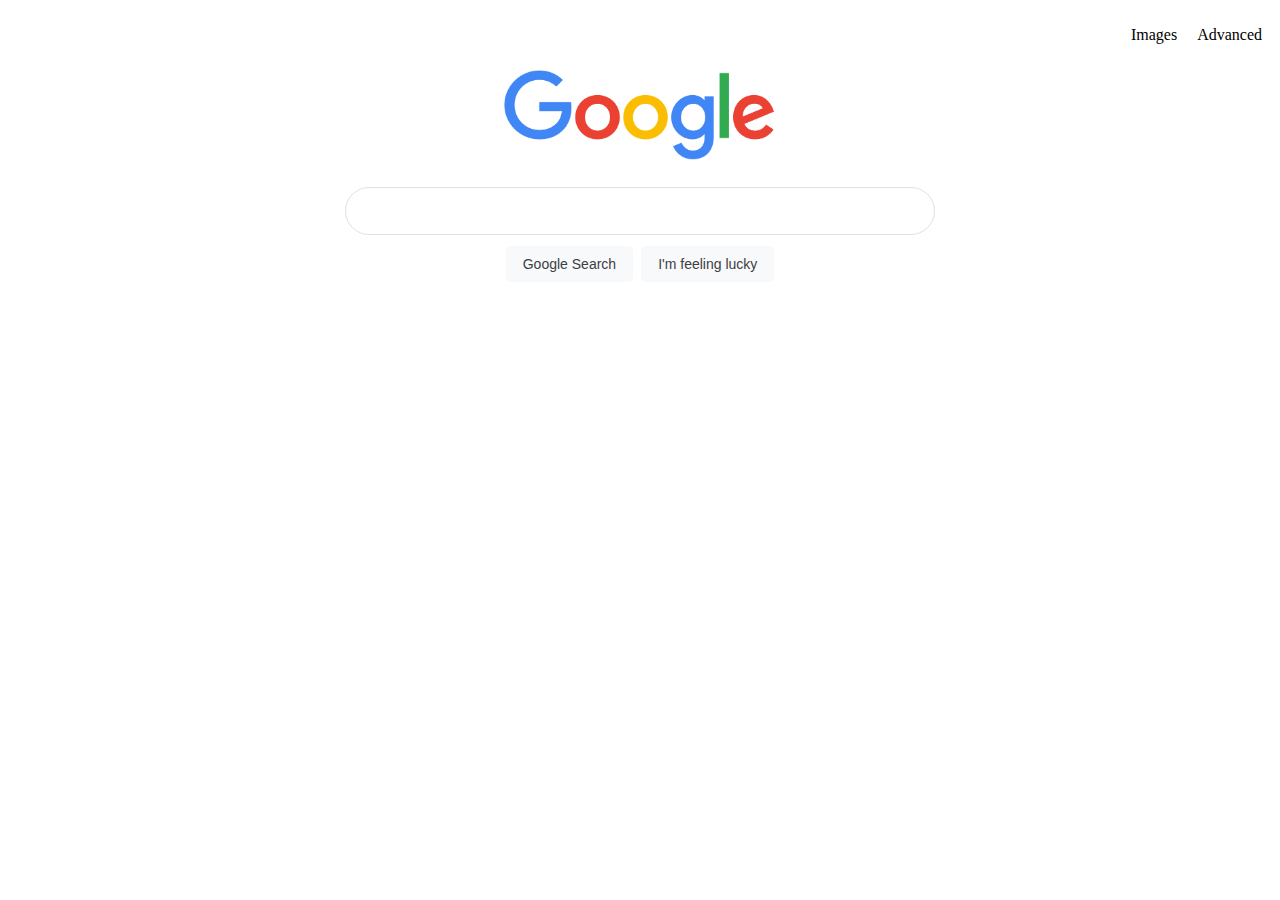
<file: index.html>
<!DOCTYPE html>
<html lang="en">
    <head>
        <title>Search</title>
        <link rel="stylesheet" href="style.css">
    </head>
    <body>
        <div>
            <ul class="bar">
                <li class="item_bar"><a href="images.html">Images</a></li>
                <li class="item_bar"><a href="advanced.html">Advanced</a></li>
            </ul>
        </div>
        <div class="googlelogo">
            <img src="Googleimg.png" alt="Google Logo" height="92" width="272">           
        </div>
        <form action="https://www.google.com/search">
            <input type="text" name="q" class="input_bar">
            <div class="googlelogo">
                <input type="submit" value="Google Search" class="search_button">
                <input type="submit" value="I'm feeling lucky" class="search_button">                   
            </div>
        </form>
    </body>
</html>
</file>
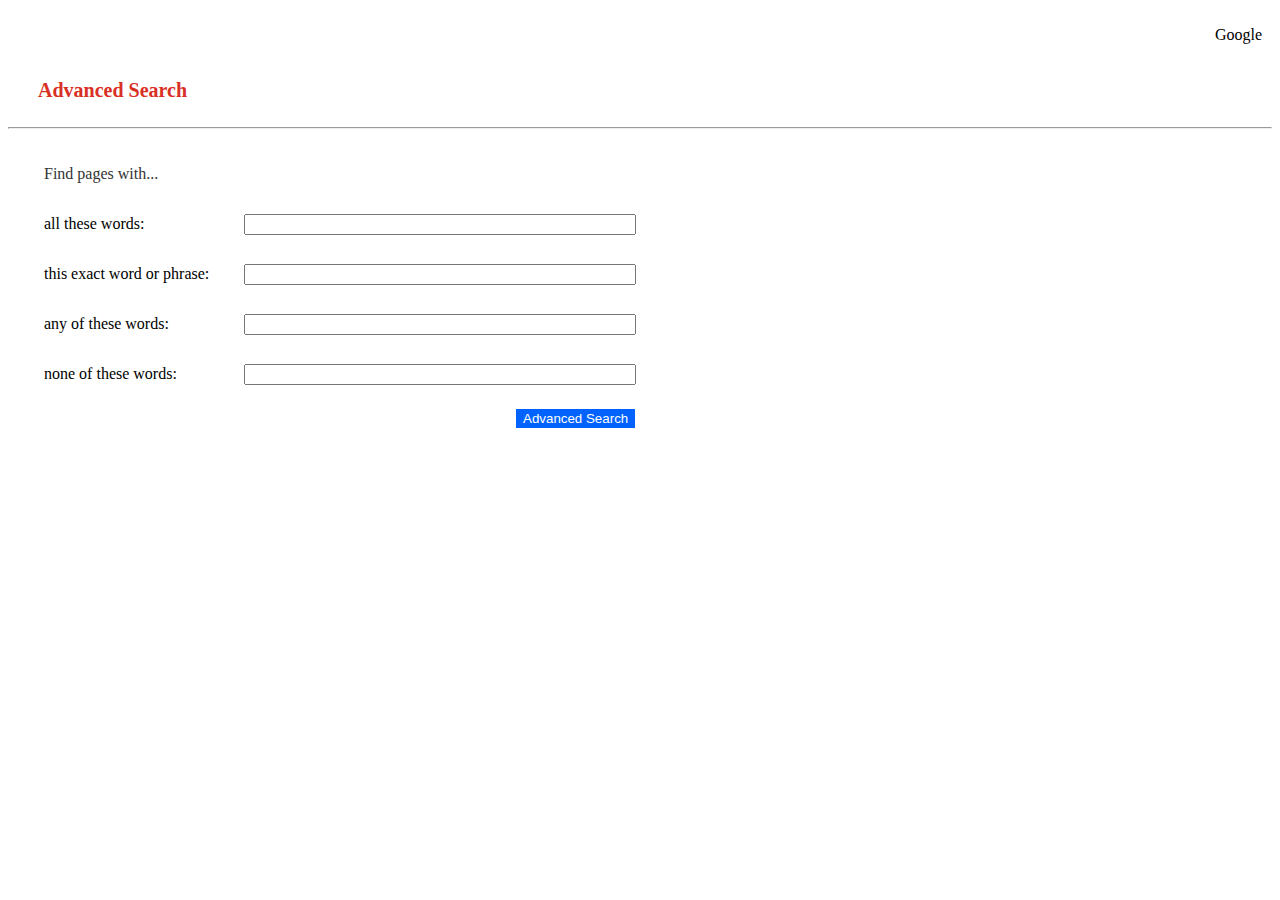
<file: advanced.html>
<!DOCTYPE html>
<html lang="en">
    <head>
        <title>Search</title>
        <link rel="stylesheet" href="style.css">
    </head>
    <body>
        <div>
            <ul class="bar">
                <li class="item_bar"><a href="index.html">Google</a></li>
            </ul>
        </div>
        <h1 class="h1_advanced" >Advanced Search</h1>
        <hr>
        <div class="searches_div">
            <p class="find_pages" >Find pages with...</p>
            <form action="https://www.google.com/search">
                <div class="input_adv">
                    <div class="search_type">
                        <p>all these words:</p>
                    </div>
                    <div class="input_type">
                        <input type="text" name="as_q" class="form_input">
                    </div>
                </div>
            </form>
            <form action="https://www.google.com/search">
                <div class="input_adv">
                    <div class="search_type">
                        <p>this exact word or phrase:</p>
                    </div>
                    <div class="input_type">
                        <input type="text" name="as_apq" class="form_input">
                    </div>
                </div>
            </form>
            <form action="https://www.google.com/search">
                <div class="input_adv">
                    <div class="search_type">
                        <p>any of these words:</p>
                    </div>
                    <div class="input_type">
                        <input type="text" name="as_oq" class="form_input">
                    </div>
                </div>
            </form>
            <form action="https://www.google.com/search">
                <div class="input_adv">
                    <div class="search_type">
                        <p>none of these words:</p>
                    </div>
                    <div class="input_type">
                        <input type="text" name="as_eq" class="form_input">
                    </div>
                </div>
                <div class="input_type">
                    <input type="submit" value="Advanced Search" class="adv_button">
                </div>
            </form>
        </div>
    </body>
</html>
</file>
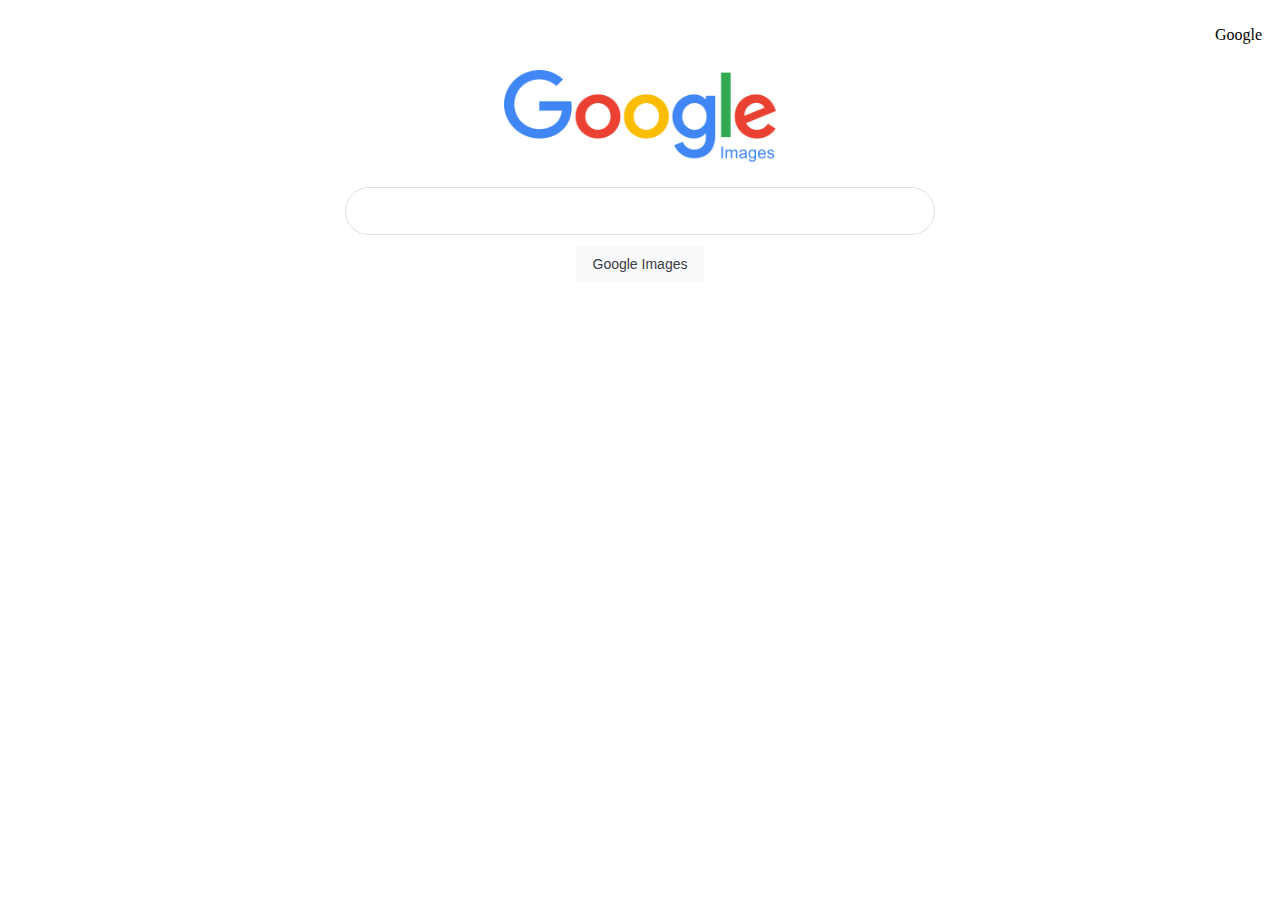
<file: images.html>
<!DOCTYPE html>
<html lang="en">
    <head>
        <title>Search</title>
        <link rel="stylesheet" href="style.css">
    </head>
    <body>
        <div>
            <ul class="bar">
                <li class="item_bar"><a href="index.html">Google</a></li>
            </ul>
        </div>
        <div class="googlelogo">
            <img src="Google_Images.png" alt="Google Logo" height="92" width="272">           
        </div>
        <form action="https://www.google.com/search">
            <input type="hidden" name="tbm" value="isch">
            <input type="text" name="q" class="input_bar">
            <div class="googlelogo">
                <input type="submit" value="Google Images" class="search_button">                 
            </div>
        </form>
    </body>
</html>
</file>
<file: style.css>
.bar{
    list-style-type: none;
    display: flex;
    flex-direction: row;
    justify-content: flex-end;
}

.item_bar{
    margin: 10px;
}

/* unvisited link */
a:link {
    color: black;
    text-decoration: none;
  }
  
  /* visited link */
  a:visited {
    color: black;
  }
  
  /* mouse over link */
  a:hover {
    color: black;
  }
  
  /* selected link */
  a:active {
    color: black;
  }

  .googlelogo{
    display: flex;
    justify-content: center;
  }

  .input_bar{
    display: flex;
    z-index: 3;
    height: 44px;
    background: #fff;
    border: 1px solid #dfe1e5;
    box-shadow: none;
    border-radius: 24px;
    margin: 0 auto;
    width: calc(632px + 6px);
    max-width: 584px;
    margin-top: 25px;
  }

  .search_button{
    background-color: #f8f9fa;
    border: 1px solid #f8f9fa;
    border-radius: 4px;
    color: #3c4043;
    font-family: Roboto,arial,sans-serif;
    font-size: 14px;
    margin: 11px 4px;
    padding: 0 16px;
    line-height: 27px;
    height: 36px;
    min-width: 54px;
    text-align: center;
    cursor: pointer;
    user-select: none;
  }

  .h1_advanced{
    color: #d93025;
    font-size: 20px;
    margin: 25px 30px;
  }

  hr{
    color: gray;
  }

  .searches_div{
    margin: 36px;
  }
  
  .find_pages{
    font-size: 16px;
    color: #333333;
  }

  .input_adv{
    display: flex;
    flex-direction: row;
    align-items: center;
  }

  .search_type{
    width: 200px;
  }

  .form_input{
    width: 384px;
  }

  .adv_button{
    display: flex;
    justify-content: flex-end;
    box-shadow: none;
    background-color: rgb(0, 98, 255);
    border: 1px solid rgb(0, 98, 255);
    color: white;
    margin-left: 472px;
    margin-top: 10px;
  }
</file>
